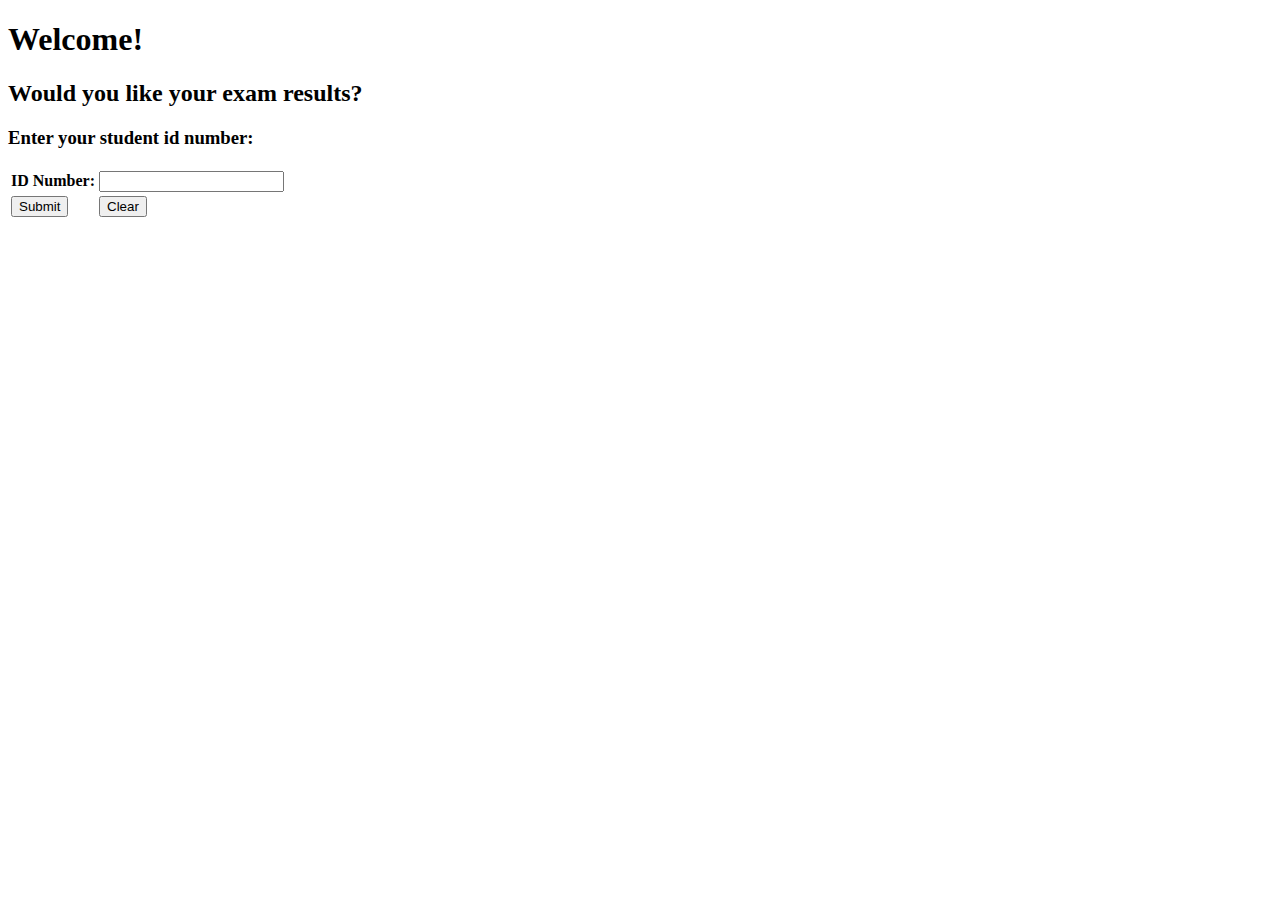
<file: ExamResults/web/index.html>
<!DOCTYPE html>
<html lang="en">
<head>
    <meta http-equiv="content-type" content="text/html" charset="UTF-8">
    <title>Exam Results</title>
</head>
<body>
    <h1>Welcome!</h1>
    <h2>Would you like your exam results?</h2>
    <h3>Enter your student id number:</h3>
    <form name="examresultsform" action="examresults" method="post">
        <table>
            <tr>
                <td style="font-weight: bold">ID Number:</td>
                <td><input name="idnumber"></td>
            </tr>
            <tr>
                <td><input type="submit" value="Submit"></td>
                <td><input type="reset" value="Clear"></td>
            </tr>
        </table>
    </form>
</body>
</html>
</file>
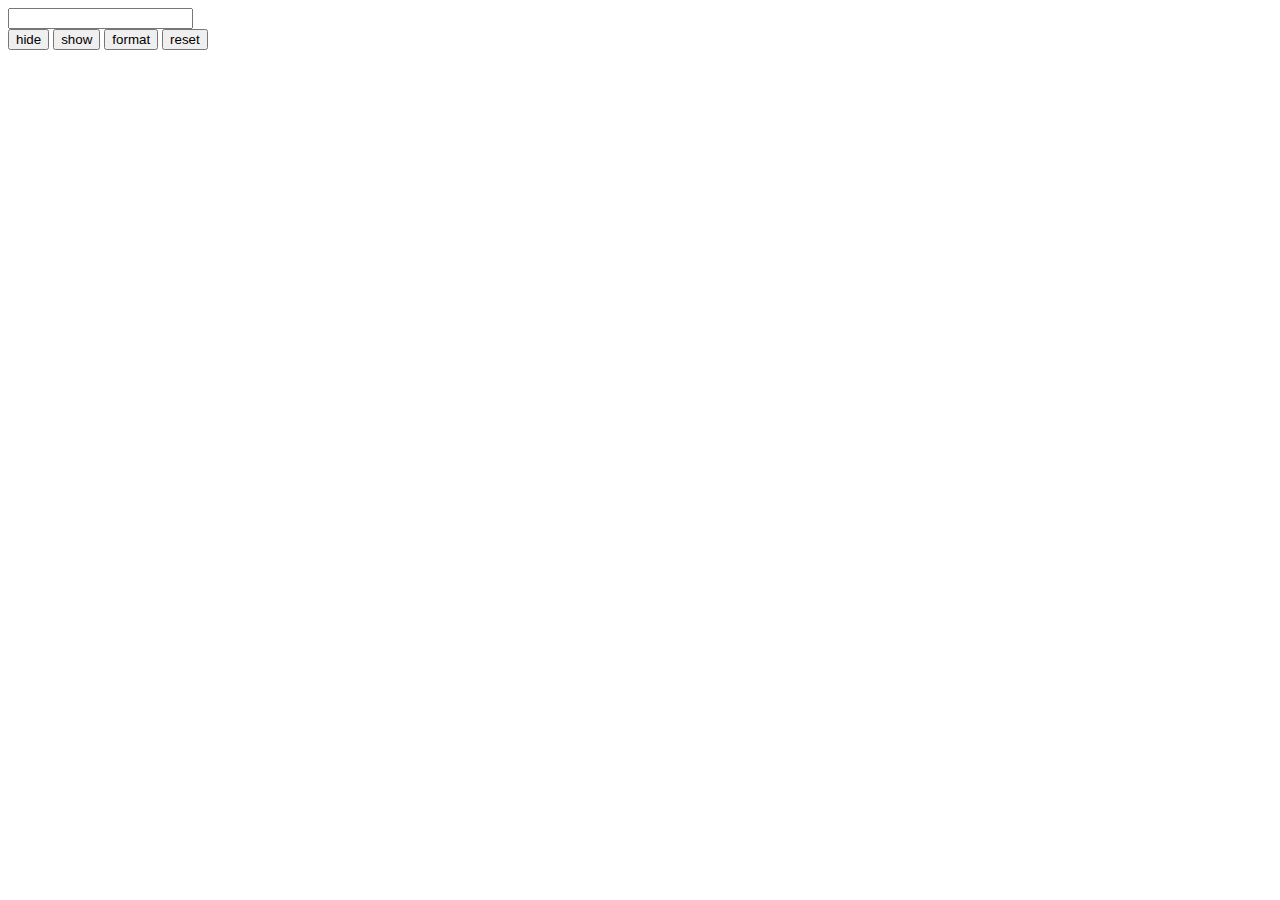
<file: inClassFiles/inClassHTMLwithJS.html>
<!DOCTYPE html>
<html>
    <head>
        <script src="https://ajax.googleapis.com/ajax/libs/jquery/3.1.0/jquery.min.js"></script>
        <script type="text/javascript">
            function hide() {
                $("#text1")[0].style.display = "none";
            }

            function show() {
                $("#text1")[0].style.display = "block";
            }

            function format() {
                if ($("#text1")[0].style.display == "none")
                    $("#text1")[0].setAttribute("style", "background-color: green; color: red; font-size: 20px; margin: auto; display: none;");
                else
                    $("#text1")[0].setAttribute("style", "background-color: green; color: red; font-size: 20px; margin: auto; display: block;");
            }

            function reset() {
                $("#text1")[0].setAttribute("style", "background-color: white; color: black; font-size: 14px; text-align: left; display: block;");
            }
        </script>
    </head>
    <body>
        <input type="text" id="text1"><br>
        <input type="button" id="hideButton" onclick="hide()" value="hide">
        <input type="button" id="showButton" onclick="show()" value="show">
        <input type="button" id="formatButton" onclick="format()" value="format">
        <input type="button" id="resetButton" onclick="reset()" value="reset">
    </body>
</html>
</file>
